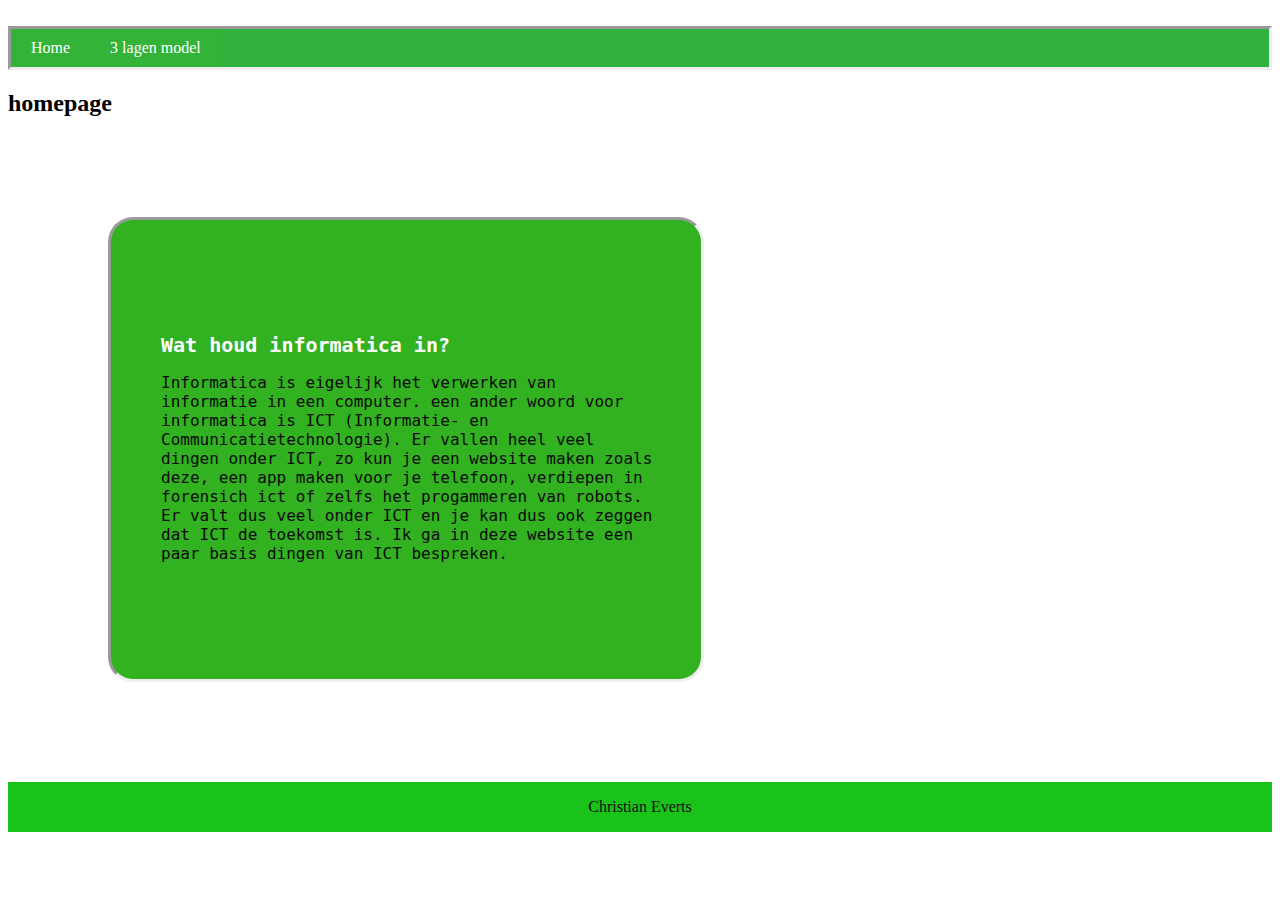
<file: index.html>
<!DOCTYPE html>
<html>
  <head>
    <link rel="stylesheet" href="Opmaak.css">
    <meta charset="utf-8">
  </head>
  <body>
    
    <br>
    <ul id="ul1"> <!--hier begin ik een menu (ul staat voor unorderd list dat betekent zonder nummers)-->
      <li><a href="index.html">Home</a></li>
      <li class="dropdown"> <!--dit is de dropdown van het menu "3 lagen model"-->
        <a href="javascript:void(0)" class="dropbtn">3 lagen model</a>
        <div class="inhoud">
              <a href="toepassingenlaag.html">toepassingenlaag</a>
               <a href="logischelaag.html">logischelaag</a>
               <a href="fysiekelaag.html">fysiekelaag</a>
        </div>
      </li>
</ul>

<h2>homepage</h2>

<div id=tekst1> <!--hier maak ik een tekst stukje dat ik kan verplaatsen-->
  <h1>Wat houd informatica in?</h1> <!--dit is de titel van het stukje tekst op de homepage-->
      <p>Informatica is eigelijk het verwerken van informatie in een computer. 
          een ander woord voor informatica is ICT (Informatie- en Communicatietechnologie). Er vallen heel 
          veel dingen onder ICT, zo kun je een website maken zoals deze, een app maken voor je telefoon,
          verdiepen in forensich ict of zelfs het progammeren van robots. Er valt dus veel onder ICT en je 
          kan dus ook zeggen dat ICT de toekomst is. Ik ga in deze website een paar basis dingen van ICT bespreken. 
      </p>
</div> 
  
    
<footer><!--komt aan de onderkant van de pagina en er staat meestl algemene info in-->
      <p> Christian Everts </p>
    </footer> 
  
  </body>  
</html>
</file>
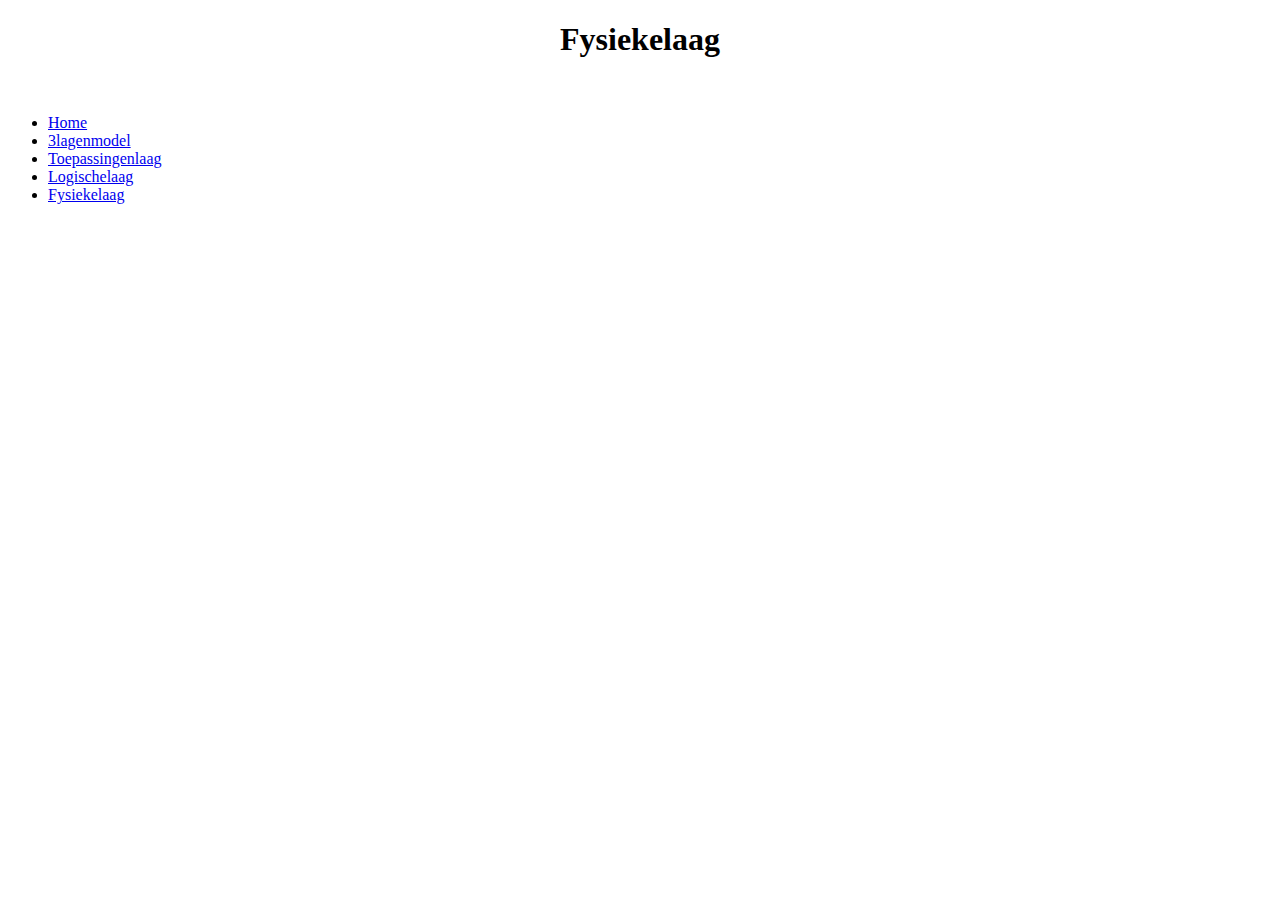
<file: fiesiekelaag.html>
<!DOCTYPE html>
<html>
  <head>
    <h1 style="text-align:center;">Fysiekelaag</h1>
    <meta charset="utf-8">
  </head>
  <body>
    
    <br>
    <ul>
      <li><a href="index.html">Home</a></li>
      <li><a href="3lagenmodel.html">3lagenmodel</a></il>
      <li><a href="toepassingenlaag.html">Toepassingenlaag</a></il>
      <li><a href="logischelaag.html">Logischelaag</a></li>
      <li><a href="fysiekelaag.html">Fysiekelaag</a></li>
    </ul>
  </body>  
</html>
</file>
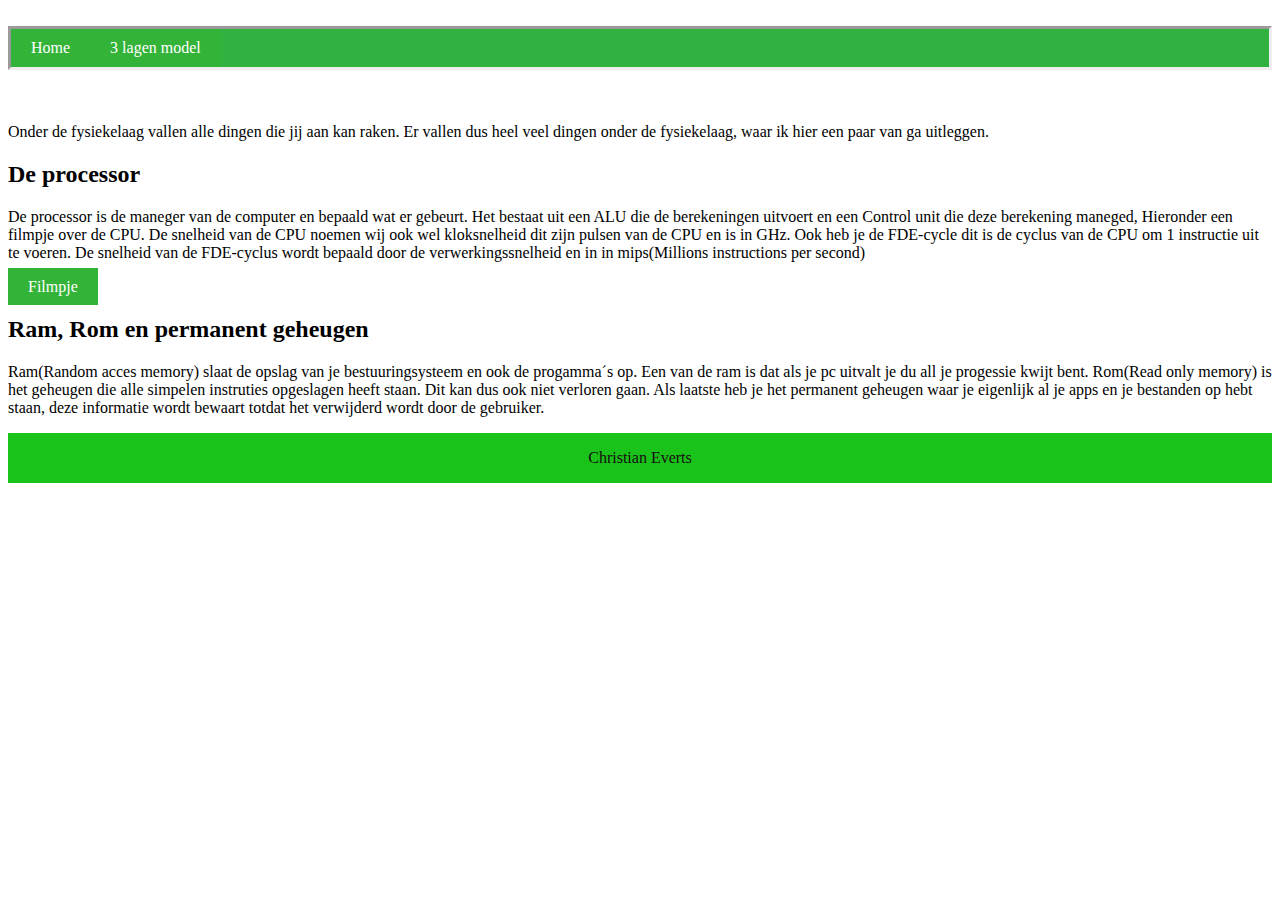
<file: fysiekelaag.html>
<!DOCTYPE html>
<html>
  <head>
    <link rel="stylesheet" href="Opmaak.css">

    <meta charset="utf-8">
  </head>
  <body>
    
    <br>
    <ul id="ul1"> <!--hier begin ik een menu (ul staat voor unorderd list dat betekent zonder nummers)-->
      <li><a href="index.html">Home</a></li>
      <li class="dropdown"> <!--dit is de dropdown van het menu "3 lagen model"-->
        <a href="javascript:void(0)" class="dropbtn">3 lagen model</a>
        <div class="inhoud">
              <a href="toepassingenlaag.html">toepassingenlaag</a>
               <a href="logischelaag.html">logischelaag</a>
               <a href="fysiekelaag.html">fysiekelaag</a>
        </div>
      </li>
</ul>
    <h1 style="text-align:center;">Fysieke laag</h1>  
    <p>Onder de fysiekelaag vallen alle dingen die jij aan kan raken. Er vallen dus heel veel dingen onder de fysiekelaag, waar ik hier een paar van ga uitleggen.</p>
    
    <h2>De processor</h2>
    
    <p>De processor is de maneger van de computer en bepaald wat er gebeurt. 
      Het bestaat uit een ALU die de berekeningen uitvoert en een Control unit die deze berekening maneged, 
      Hieronder een filmpje over de CPU. 
      De snelheid van de CPU noemen wij ook wel kloksnelheid dit zijn pulsen van de CPU en is in GHz.
      Ook heb je de FDE-cycle dit is de cyclus van de CPU om 1 instructie uit te voeren. 
      De snelheid van de FDE-cyclus wordt bepaald door de verwerkingssnelheid en in in mips(Millions instructions per second)
    </p>
    <a href="https://www.youtube.com/watch?v=Okx7TB7WVuo">Filmpje</a>
    <h2>Ram, Rom en permanent geheugen</h2>

    <p>Ram(Random acces memory) slaat de opslag van je bestuuringsysteem en ook de progamma´s op. Een 
      van de ram is dat als je pc uitvalt je du all je progessie kwijt bent. Rom(Read only memory) is het geheugen
      die alle simpelen instruties opgeslagen heeft staan. Dit kan dus ook niet verloren gaan. Als laatste heb je
      het permanent geheugen waar je eigenlijk al je apps en je bestanden op hebt staan, deze informatie wordt bewaart 
      totdat het verwijderd wordt door de gebruiker.
    </p>
    
    
    <footer><!--komt aan de onderkant van de pagina en er staat meestl algemene info in-->
      <p> Christian Everts </p>
    </footer>
  
  </body> 

</html>
</file>
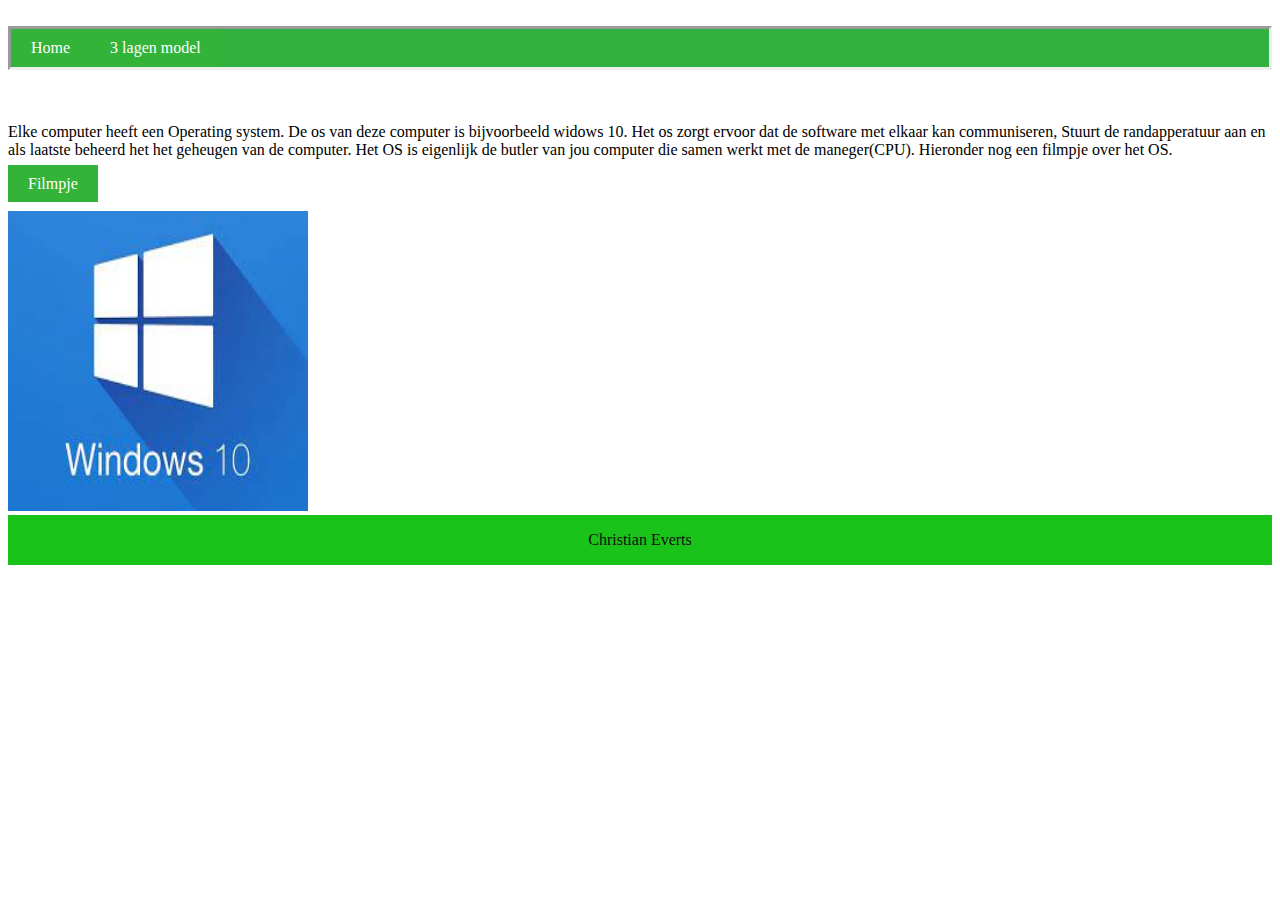
<file: logischelaag.html>
<!DOCTYPE html>
<html>
  <head>
    <link rel="stylesheet" href="Opmaak.css">

    <meta charset="utf-8">
  </head>
  <body>
    
    <br>
    <ul id="ul1"> <!--hier begin ik een menu (ul staat voor unorderd list dat betekent zonder nummers)-->
      <li><a href="index.html">Home</a></li>
      <li class="dropdown"> <!--dit is de dropdown van het menu "3 lagen model"-->
        <a href="javascript:void(0)" class="dropbtn">3 lagen model</a>
        <div class="inhoud">
              <a href="toepassingenlaag.html">toepassingenlaag</a>
               <a href="logischelaag.html">logischelaag</a>
               <a href="fysiekelaag.html">fysiekelaag</a>
        </div>
      </li>
</ul>
    <h1 style="text-align:center;">Logische laag</h1>
    <p> Elke computer heeft een Operating system. De os van deze computer is bijvoorbeeld widows 10. 
      Het os zorgt ervoor dat de software met elkaar kan communiseren, Stuurt de randapperatuur aan 
      en als laatste beheerd het het geheugen van de computer.
      Het OS is eigenlijk de butler van jou computer 
      die samen werkt met de maneger(CPU). Hieronder nog een filmpje over het OS. 
    </p>
     
    <a href="https://www.youtube.com/watch?v=26QPDBe-NB8">Filmpje</a>
     
    <br> <br><!--Hier slaat hij een regel over zodat de link er beter uitziet)-->
    
    <img src="windows10.jpg" alt="windows10" width="300" height="300"><!--code voor een plaatje)-->
  
    <footer><!--komt aan de onderkant van de pagina en er staat meestl algemene info in-->
    <p> Christian Everts </p>
  </footer>
 
</body>  

</html>
</file>
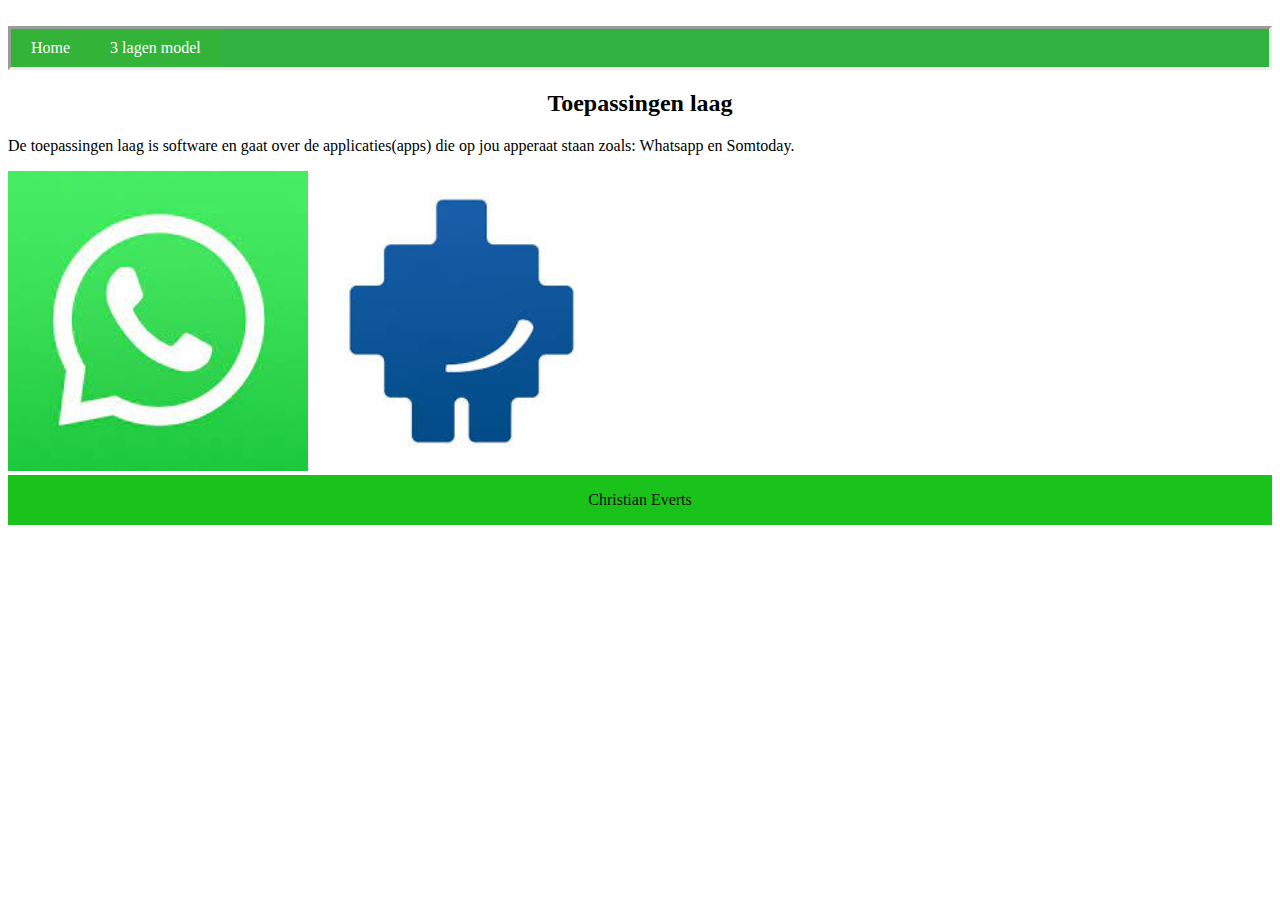
<file: toepassingenlaag.html>
<!DOCTYPE html>
<html>
  <head>
    <link rel="stylesheet" href="Opmaak.css">

    <meta charset="utf-8">
  </head>
  <body>
    
    <br>
    <ul id="ul1"> <!--hier begin ik een menu (ul staat voor unorderd list dat betekent zonder nummers)-->
      <li><a href="index.html">Home</a></li>
      <li class="dropdown"> <!--dit is de dropdown van het menu "3 lagen model"-->
        <a href="javascript:void(0)" class="dropbtn">3 lagen model</a>
        <div class="inhoud">
              <a href="toepassingenlaag.html">toepassingenlaag</a>
               <a href="logischelaag.html">logischelaag</a>
               <a href="fysiekelaag.html">fysiekelaag</a>
        </div>
      </li>
</ul>
    
    <h2 style="text-align:center;">Toepassingen laag</h2>
    <p>De toepassingen laag is software en gaat over de applicaties(apps) die op jou apperaat staan zoals: Whatsapp en Somtoday. </p>
    <img src="Whatsapp.jpg" alt="Whatsapp" width="300" height="300"><!--code voor een plaatje)-->
    <img src="Somtoday.jpg" alt="Somtoday" width="300" height="300"><!--code voor een plaatje)-->
    
    <footer><!--komt aan de onderkant van de pagina en er staat meestl algemene info in-->
      <p> Christian Everts </p>
    </footer>
  
  </body>  
</html>
</file>
<file: Opmaak.css>
#ul1 {
    border-style: inset;
        list-style-type: none;
        margin: 0;
        padding: 0;
        overflow: hidden;
        background-color: #31b240;
      }
      
      li {float: left;} /*zorgt ervoor dat het menu aan de linker kant begint*/
      
      li a {
        display: block; /* zorgt voor menu in blokjes vorm*/
        color: rgb(21, 19, 19);
        text-align: center;
        padding: 18px 18px;
        text-decoration: none;
      }
    
  /*dit zorgt voor het menu*/
    #tekst1{
      font-family: Lucida, Monospace;
      color: rgb(12, 11, 11);
      border-radius: 25px; /*maakt de afbeelding rond*/
      background: #32b121;
      border-style: inset; /*De border om de tekst heen*/
      width: 500px; /*aanpassingen voor de breedte*/
      padding-bottom: 100px;
      padding-top: 100px;
      padding-left: 50px;
      padding-right: 40px;
      margin: 100px; /*aanpassingen voor de grootte*/
    }
  
  /*Dit is de opmaak voor de tekst op de homepage*/
  
    h1{
      font-family: Lucida, Monospace;
      color: White;
      font-size: 20px; /*grootte van de tekst*/
    }
    
  /*Dit is de opmaak van de titel "Wat houd informatica in?*/
  
    footer{
      color: rgb(22, 14, 14);
      background-color: #1ac31a;
      float: left;
      width: 100%;
      text-align: center; /*tekst begint vanuit het midden*/
    }
    
  /*Dit is de footer*/
  
    .inhoud {
      display: none;
      position: absolute;
      background-color: #20c52b;
      min-width: 160px;
    }
    
    .inhoud a {
      color: rgb(17, 16, 16);
      padding: 10px 14px;
      display: block;
    }
    
    .inhoud a:hover {background-color: #34c047} /*Dit zorgt ervoor dat je een achtergrond kleur krijgt als je met je muis over de drie lagen gaat.*/
    
    .dropdown:hover .inhoud {display: block;} /*dit zorgt ervoor dat er blokjes komen*/
    
    .dropdown:hover .dropbtn {background-color: #39be4d;} /*Dit zorgt ervoor dat je een achtergrond kleur krijgt als je met je muis over de drie lagen gaat*/
  
  /*Hierboven staat de code voor het drop down menu*/  
 
  a:link, a:visited {
      background-color: #33b338;
      color: white;
      padding: 10px 20px;
      text-align: center;
      text-decoration: none;
    }
  
  /*Opmaak voor het knopje met de link naar het filmpje*/
  
    .tekst3{
      font-family: Verdana, sans-serif;
      color: rgb(0, 0, 0);
      border-radius: 25px;
      background: #1da03c;
      float: right; 
    }
 /*opmaak voor de tekst*/
</file>
